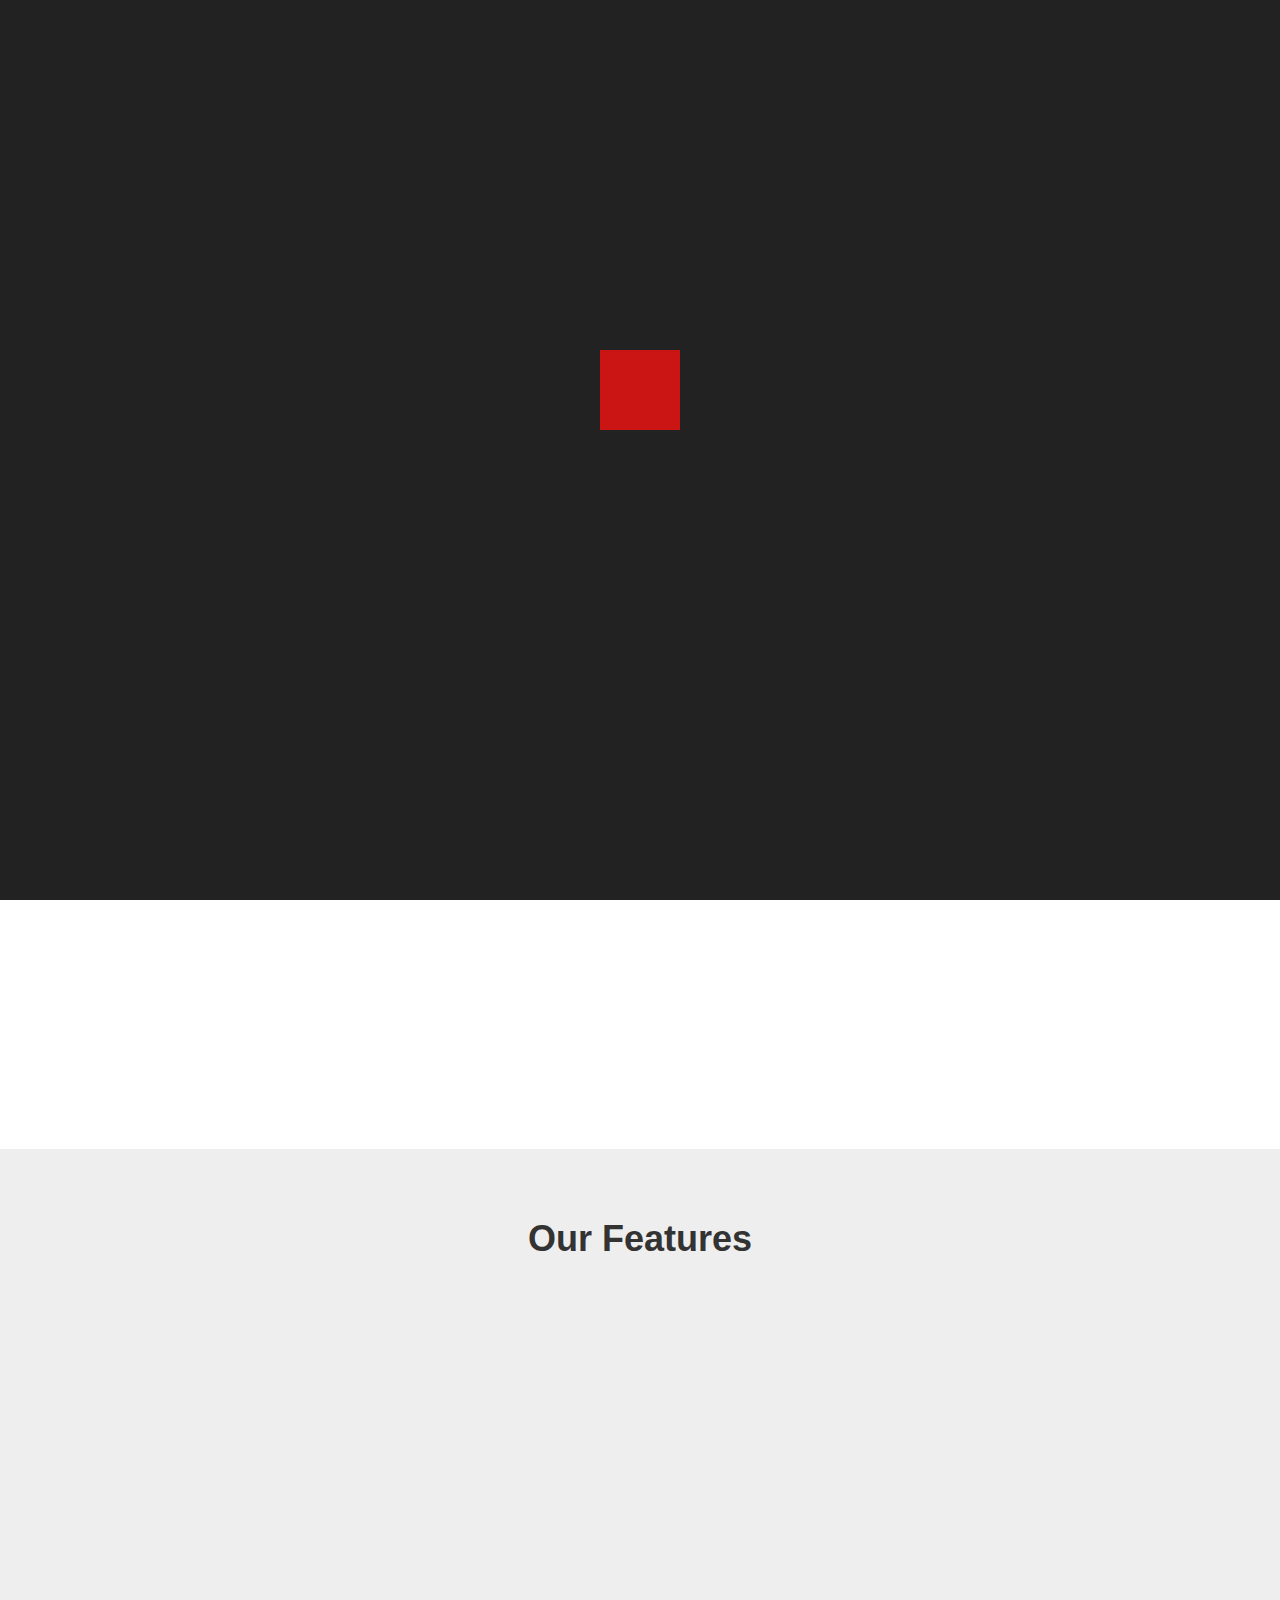
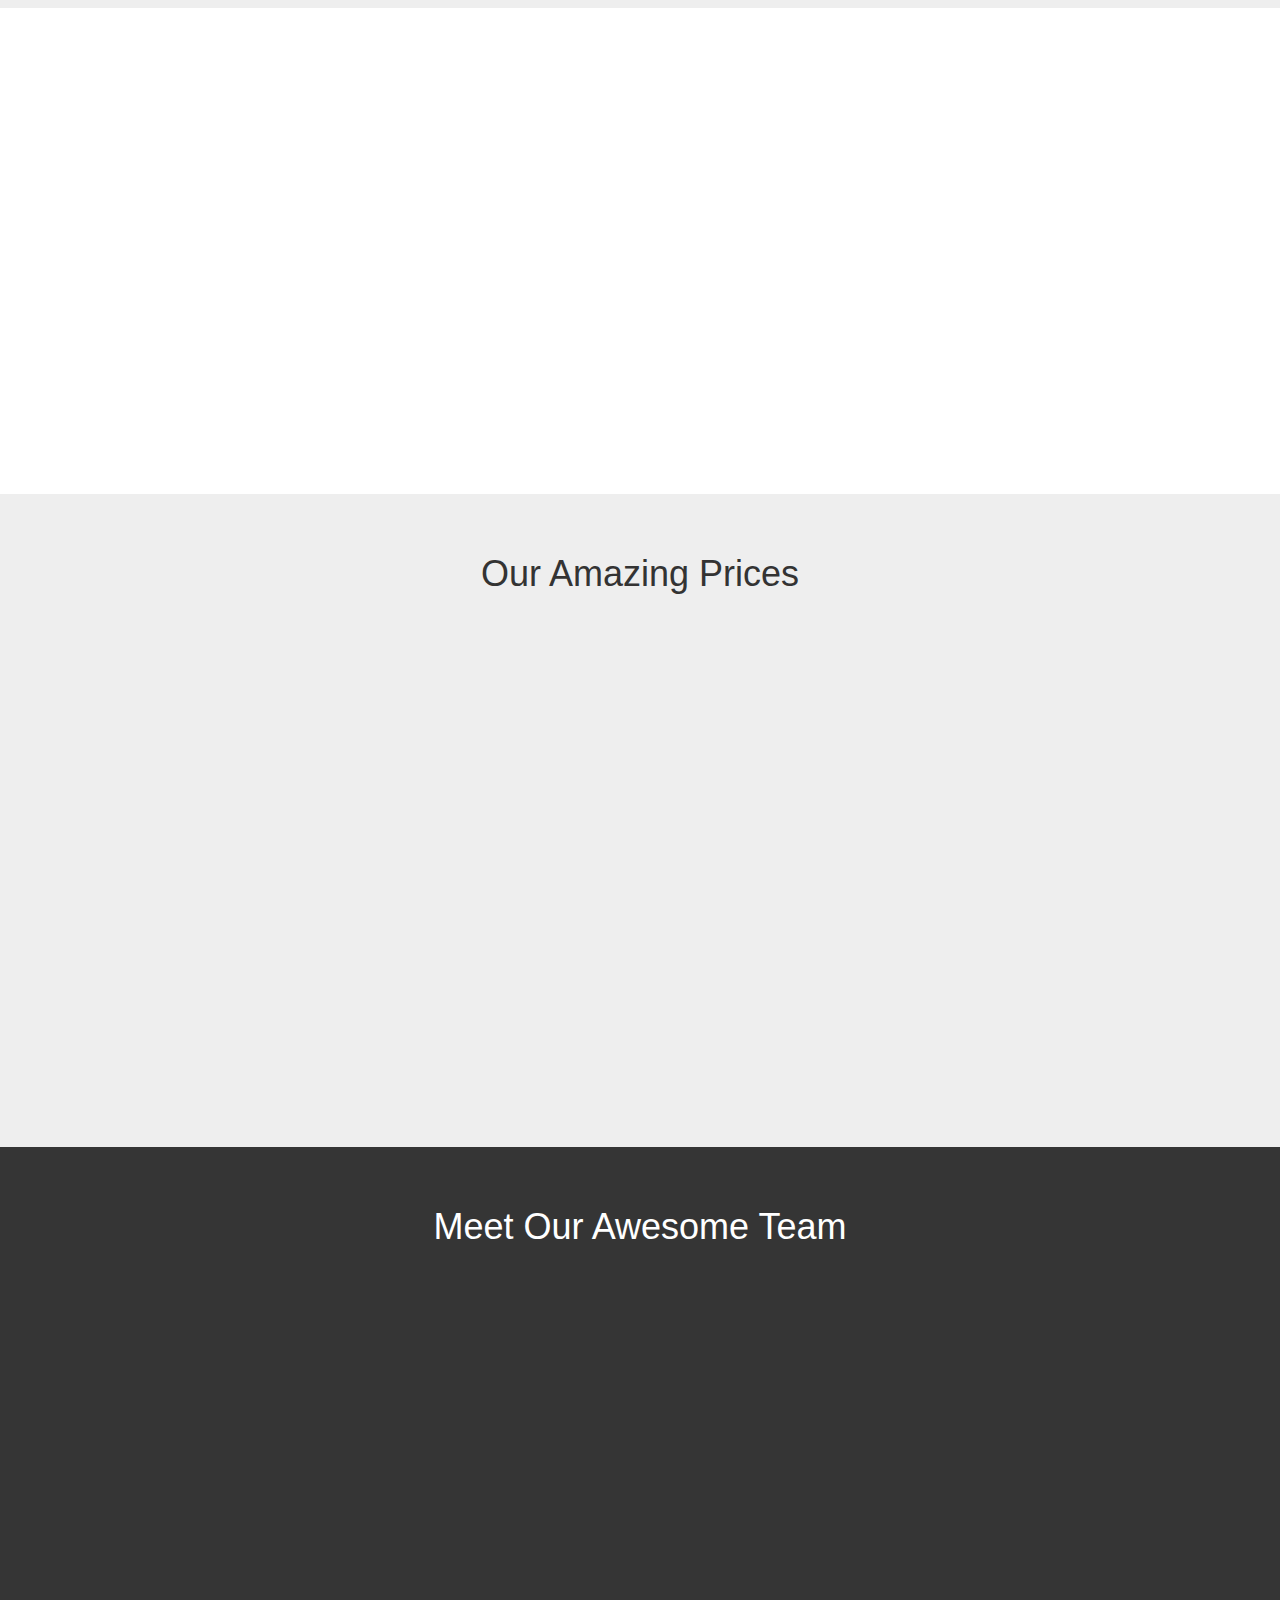
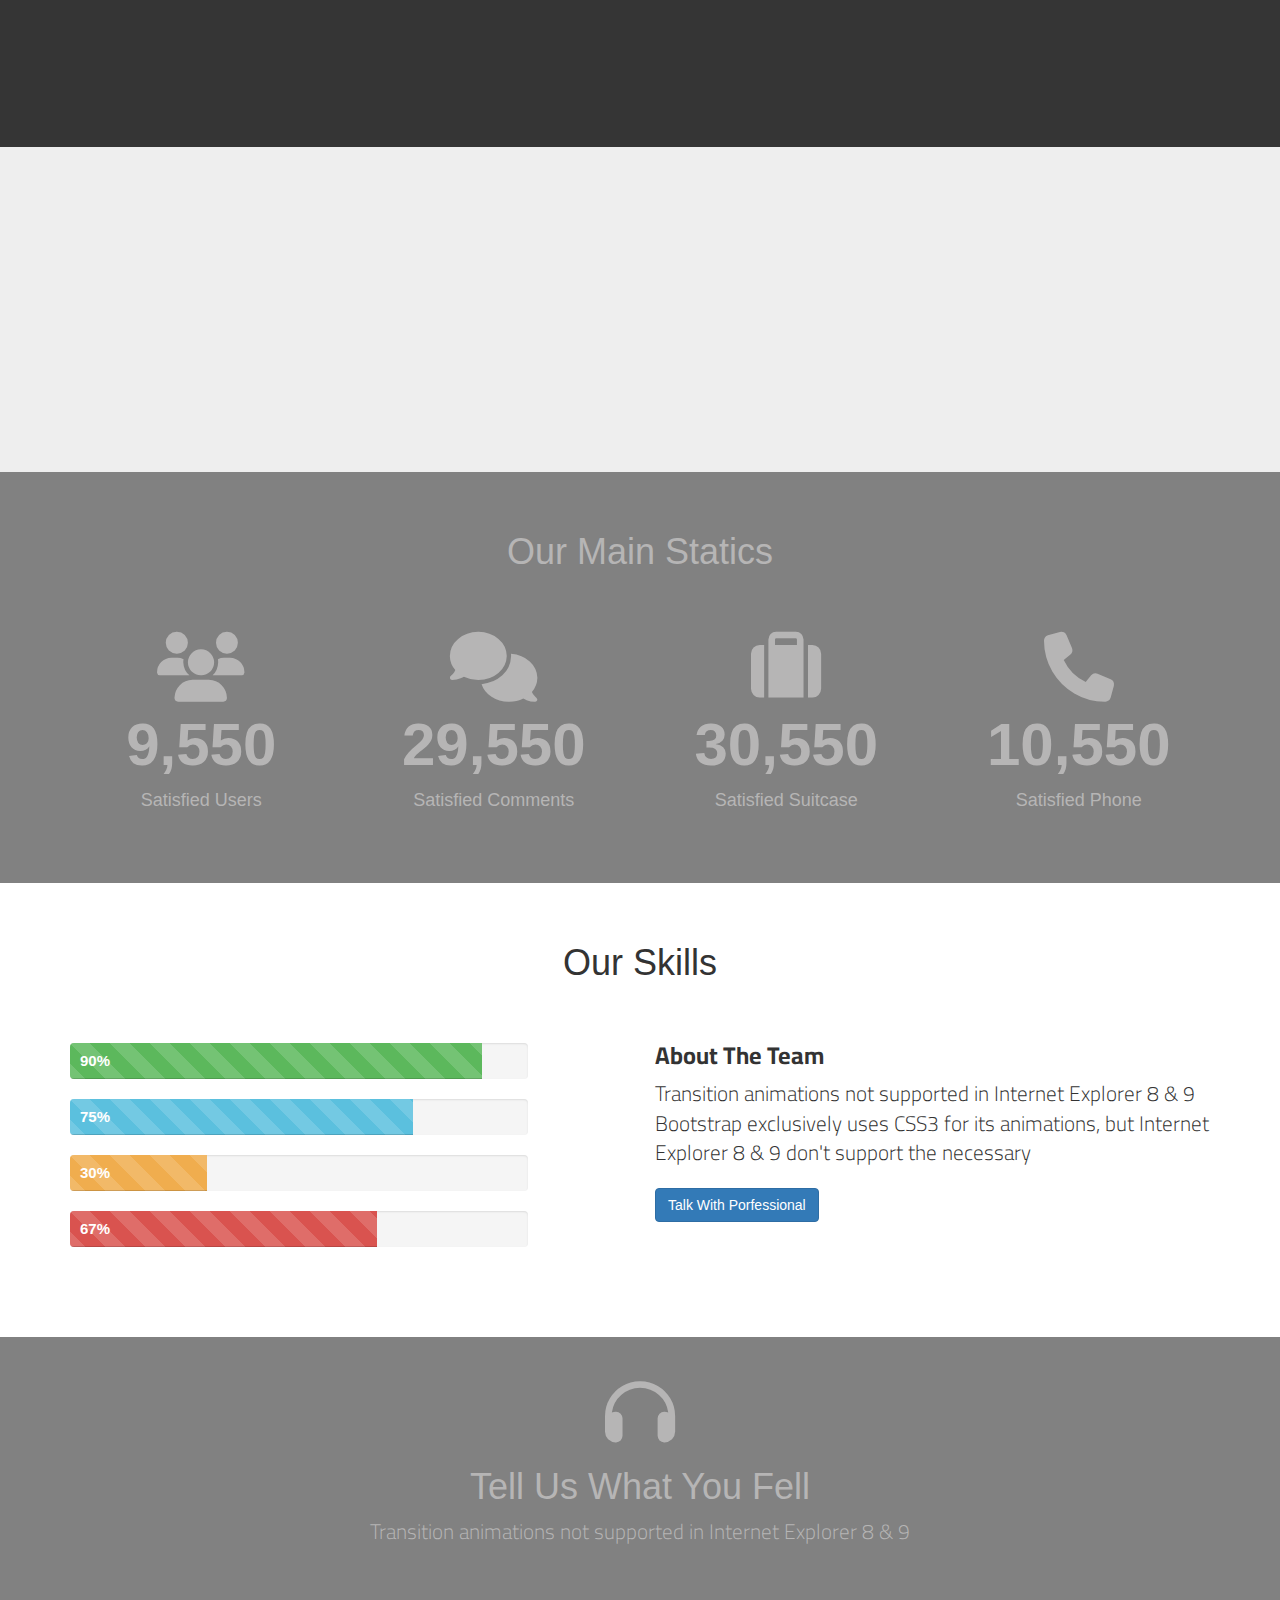
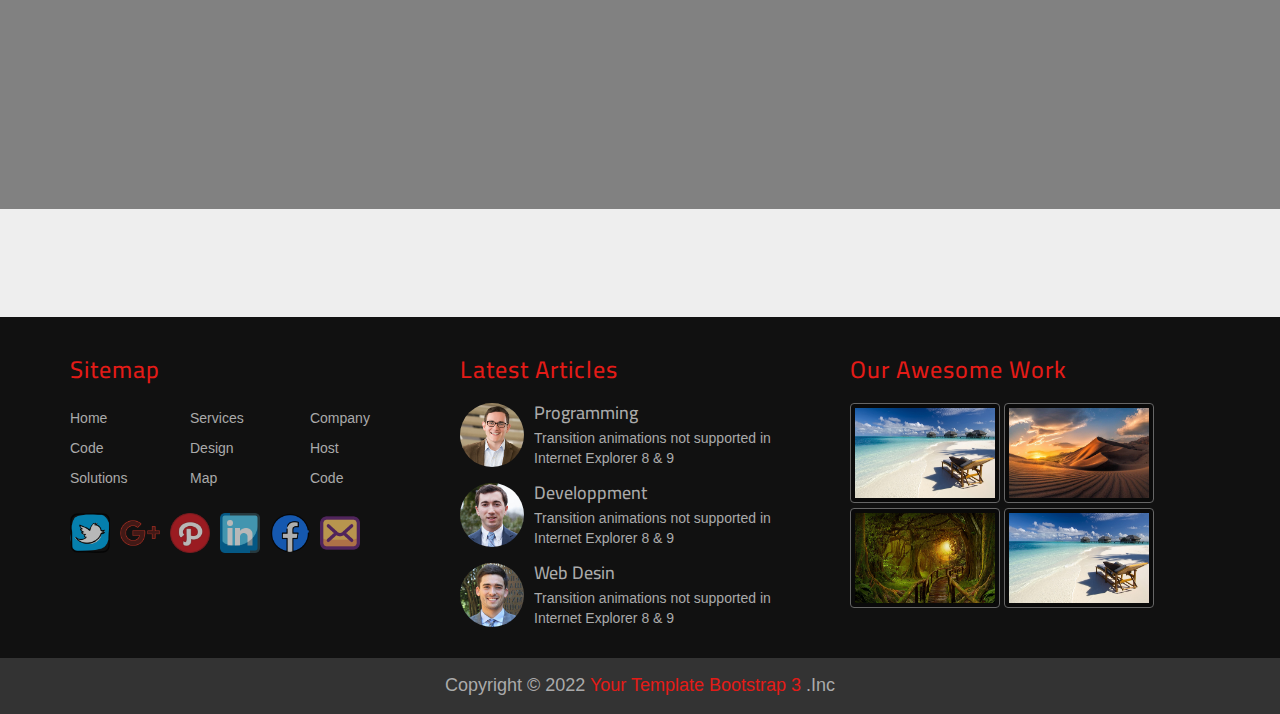
<file: index.html>
<!DOCTYPE html>
<html lang="en">
<head>
    <meta charset="UTF-8">
    <meta http-equiv="X-UA-Compatible" content="IE=edge">
    <meta name="viewport" content="width=device-width, initial-scale=1.0">
    <title>Template 1 bootstrap 3 home</title>
    <link rel="shortcut icon" href="images/favicon.png" type="image/x-icon">
    <link rel="stylesheet" href="https://fonts.googleapis.com/css2?family=Cairo:wght@400;700;800&display=swap">
    <link rel="stylesheet" href="css/all.min.css">
    <link rel="stylesheet" href="css/bootstrap.css">
    <!-- <link rel="stylesheet" href="css/bootstrap_rtl.css"> -->
    <link rel="stylesheet" href="css/style.css">
    <link rel="stylesheet" href="css/default_theme.css">
    <link rel="stylesheet" href="css/hover.css">
    <link rel="stylesheet" href="css/animate.min.css">
</head>
<body>

  <!-- Start Tool Box -->

  <div class="option-box">
    <div class="color-box">
      <h4>Color Option</h4>
      <ul class="list-unstyled">
        <li data-value="css/default_theme.css"></li>
        <li data-value="css/blue_theme.css"></li>
        <li data-value="css/yellow_theme.css"></li>
        <li data-value="css/purple_theme.css"></li>
      </ul>
    </div>
    <i class="fa-solid fa-gear fa-3x gear-check"></i>
  </div>

  <!-- End Tool Box -->

    <!-- Start Navbar -->

    <nav class="navbar navbar-inverse navbar-fixed-top">

        <div class="container">

          <div class="navbar-header">

                <button type="button" class="navbar-toggle collapsed" data-toggle="collapse" data-target="#ournavbar" aria-expanded="false">
                <span class="sr-only">Toggle navigation</span>
                <span class="icon-bar"></span>
                <span class="icon-bar"></span>
                <span class="icon-bar"></span>
                </button>
                
                <a class="navbar-brand hvr-pop" href="index.html">Sakly <span>Inc.</span></a>
            
          </div>
      
          <div class="collapse navbar-collapse" id="ournavbar">

                <ul class="nav navbar-nav navbar-right">
                    <li class="active"><a href="index.html">Home</a></li>
                    <li><a href="about.html">About</a></li>
                    <li><a href="faq.html">FAQ</a></li>
                    <li class="dropdown">
                        <a href="#" class="dropdown-toggle" data-toggle="dropdown" role="button" aria-haspopup="true" aria-expanded="false">Services <span class="caret"></span></a>
                        <ul class="dropdown-menu">
                            <li><a href="#">Programming</a></li>
                            <li><a href="#">Web Design</a></li>
                            <li><a href="#">Desktop</a></li>
                            <li role="separator" class="divider"></li>
                            <li><a href="#">Web Hosting</a></li>
                        </ul>
                    </li>
                    <li><a href="#">Map</a></li>
                    <li><a href="#">Contact</a></li>
                </ul>

          </div>

        </div>

    </nav>

      <!-- End Navbar -->

      <!-- Start Carousel -->

      <div id="myslide" class="carousel slide hidden-xs" data-ride="carousel">
        
        <ol class="carousel-indicators">
          <li data-target="#myslide" data-slide-to="0" class="active"></li>
          <li data-target="#myslide" data-slide-to="1"></li>
          <li data-target="#myslide" data-slide-to="2"></li>
        </ol>
      
        <div class="carousel-inner">
          <div class="item active">
            <div class="overlay"></div>
            <img src="images/20509901.jpg" alt="img1"> 
            <div class="carousel-caption">
              <h2>Programming</h2>
              <p class="lead">Transition animations not supported in Internet Explorer 8 & 9
                Bootstrap exclusively uses CSS3 for its animations, but Internet Explorer 8 & 9 don't support the necessary
                CSS properties. Thus, there are no slide transition animations when using these browsers. We have intentionally
                decided not to include jQuery-based fallbacks for the transitions</p>
            </div>
          </div>
          <div class="item">
            <div class="overlay"></div>
            <img src="images/703.jpg" alt="img2">
            <div class="carousel-caption">
                <h2>Web Design</h2>
              <p class="lead">Transition animations not supported in Internet Explorer 8 & 9
                Bootstrap exclusively uses CSS3 for its animations, but Internet Explorer 8 & 9 don't support the necessary
                CSS properties. Thus, there are no slide transition animations when using these browsers. We have intentionally
                decided not to include jQuery-based fallbacks for the transitions</p>
            </div>
          </div>
          <div class="item">
            <div class="overlay"></div>
            <img src="images/paysagenypalcheminsurpontenboisenforytnaturesoleil.jpg" alt="img3">
            <div class="carousel-caption">
                <h2>Developpment</h2>
              <p class="lead">Transition animations not supported in Internet Explorer 8 & 9
                Bootstrap exclusively uses CSS3 for its animations, but Internet Explorer 8 & 9 don't support the necessary
                CSS properties. Thus, there are no slide transition animations when using these browsers. We have intentionally
                decided not to include jQuery-based fallbacks for the transitions</p>
            </div>
          </div>
        </div>
      
        <a class="left carousel-control" href="#myslide" role="button" data-slide="prev">
          <span class="glyphicon glyphicon-chevron-left" aria-hidden="true"></span>
          <span class="sr-only">Previous</span>
        </a>

        <a class="right carousel-control" href="#myslide" role="button" data-slide="next">
          <span class="glyphicon glyphicon-chevron-right" aria-hidden="true"></span>
          <span class="sr-only">Next</span>
        </a>

      </div>

      <!-- End Carousel -->

      <!-- Start about -->

      <div class="about text-center wow animate__bounceIn" data-wow-duration="2s" data-wow-offset="500" id="about"> <!-- data-wow-duration="2s" data-wow-delay=".5s" data-wow-offset="500" data-wow-iteration="5" -->
        <div class="container">
            <h1>Meet Our New Template <span>Sakly Inc.</span></h1>
            <p class="lead">Hello Let Me Introduce Our New Template Sakly Inc. reated With All The love With <strong>Bootstrap</strong> 3.4.1</p>
        </div>
      </div>

      <!-- End about -->

      <!-- Start Features -->

      <div class="features text-center">
        <div class="container">
            <h2 class="h1">Our Features</h2>
            <div class="row">
                <div class="col-lg-3 col-md-6">
                    <div class="feat wow animate__bounceInLeft" data-wow-duration="2s" data-wow-offset="200">
                        <span class="glyphicon glyphicon glyphicon-ok" aria-hidden="true"></span>
                        <h3>Hatem Sakly</h3>
                        <p>Lorem Ipsum is simply dummy text of the printing and typesetting industry. Lorem Ipsum has been the industry's standard dummy text ever since the 1200s,</p>
                    </div>
                </div> 
                <div class="col-lg-3 col-md-6">
                    <div class="feat wow animate__bounceInDown" data-wow-duration="2s" data-wow-offset="200">
                        <span class="glyphicon glyphicon glyphicon-cloud" aria-hidden="true"></span>
                        <h3>Najib Sakly</h3>
                        <p>Lorem Ipsum is simply dummy text of the printing and typesetting industry. Lorem Ipsum has been the industry's standard dummy text ever since the 1200s,</p>
                    </div>
                </div>
                <div class="col-lg-3 col-md-6">
                    <div class="feat wow animate__bounceInUp" data-wow-duration="2s" data-wow-offset="200">
                        <span class="glyphicon glyphicon glyphicon-user" aria-hidden="true"></span>
                        <h3>Zied Sakly</h3>
                        <p>Lorem Ipsum is simply dummy text of the printing and typesetting industry. Lorem Ipsum has been the industry's standard dummy text ever since the 1200s,</p>
                    </div>
                </div>
                <div class="col-lg-3 col-md-6">
                    <div class="feat wow animate__bounceInRight" data-wow-duration="2s" data-wow-offset="200">
                        <span class="glyphicon glyphicon glyphicon-play-circle" aria-hidden="true"></span>
                        <h3>Khelifa Sakly</h3>
                        <p>Lorem Ipsum is simply dummy text of the printing and typesetting industry. Lorem Ipsum has been the industry's standard dummy text ever since the 1500s,</p>
                    </div>
                </div>
            </div>
        </div>
      </div>

      <!-- End Features -->

      <!-- Start testimonials -->

      <div class="testimonials text-center wow animate__flipInY" data-wow-duration="1s" data-wow-offset="400">
        <div class="container">

            <h2 class="h1">What Our Clients Say ?</h2>
        
            <div id="carousel_testimonials" class="carousel slide" data-ride="carousel">
        
                <div class="carousel-inner">
                  <div class="item active">
                    <p class="lead">Transition animations not supported in Internet Explorer 8 & 9
                        Bootstrap exclusively uses CSS3 for its animations, but Internet Explorer 8 & 9 don't support the necessary
                        CSS properties. Thus, there are no slide transition animations when using these browsers. We have intentionally
                        decided not to include jQuery-based fallbacks for the transitions</p>
                        <span>Hatem Sakly</span>
                  </div>
                  <div class="item">
                    <p class="lead">Transition animations not supported in Internet Explorer 8 & 9
                        Bootstrap exclusively uses CSS3 for its animations, but Internet Explorer 8 & 9 don't support the necessary
                        CSS properties. Thus, there are no slide transition animations when using these browsers. We have intentionally
                        decided not to include jQuery-based fallbacks for the transitions</p>
                        <span>Zied Sakly</span>
                  </div>
                  <div class="item">
                    <p class="lead">Transition animations not supported in Internet Explorer 8 & 9
                        Bootstrap exclusively uses CSS3 for its animations, but Internet Explorer 8 & 9 don't support the necessary
                        CSS properties. Thus, there are no slide transition animations when using these browsers. We have intentionally
                        decided not to include jQuery-based fallbacks for the transitions</p>
                        <span>Najib Sakly</span>
                  </div>
                  <div class="item">
                    <p class="lead">Transition animations not supported in Internet Explorer 8 & 9
                        Bootstrap exclusively uses CSS3 for its animations, but Internet Explorer 8 & 9 don't support the necessary
                        CSS properties. Thus, there are no slide transition animations when using these browsers. We have intentionally
                        decided not to include jQuery-based fallbacks for the transitions</p>
                        <span>Khelifa Sakly</span>
                  </div>
                </div>
        
                <ol class="carousel-indicators">
                    <li data-target="#carousel_testimonials" data-slide-to="0" class="active">
                      <img src="images/download.jpg" alt="">
                    </li>
                    <li data-target="#carousel_testimonials" data-slide-to="1">
                      <img src="images/asian-woman-face-vector-12605133.jpg" alt="">
                    </li>
                    <li data-target="#carousel_testimonials" data-slide-to="2">
                      <img src="images/attractive-black-woman-face-vector-12599613.jpg" alt="">
                    </li>
                    <li data-target="#carousel_testimonials" data-slide-to="3">
                      <img src="images/pretty-asian-woman-face-vector-21650219.jpg" alt="">
                    </li>
                  </ol>

              </div>
        </div>
        
      </div>

      <!-- End testimonials -->

      <!-- Start Price Table -->

      <div class="price-table text-center">
        <div class="container">
            <h2 class="h1">Our Amazing Prices</h2>
            <div class="row">

                <div class="col-lg-3 col-sm-6 col-xs-12">
                    <div class="price_box wow animate__fadeInUp" data-wow-duration="2s" data-wow-offset="400">
                        <h2 class="text-primary">Plan 1</h2>
                        <p class="center-block">$40</p>
                        <ul class="list-unstyled">
                            <li>Hatem Sakly</li>
                            <li>Zied Sakly</li>
                            <li>Najib Sakly</li>
                            <li>Khelifa Sakly</li>
                            <li>Wafa Boussaid</li>
                        </ul>
                        <a href="#" class="btn btn-primary">Order Now</a>
                    </div>
                </div>

                <div class="col-lg-3 col-sm-6 col-xs-12">
                    <div class="price_box wow animate__fadeInDown" data-wow-duration="2s" data-wow-offset="400">
                        <h2 class="text-success">Plan 2</h2>
                        <p class="center-block">$50</p>
                        <ul class="list-unstyled">
                            <li>Hatem Sakly</li>
                            <li>Zied Sakly</li>
                            <li>Najib Sakly</li>
                            <li>Khelifa Sakly</li>
                            <li>Wafa Boussaid</li>
                        </ul>
                        <a href="#" class="btn btn-success">Order Now</a>
                    </div>
                </div>

                <div class="col-lg-3 col-sm-6 col-xs-12">
                    <div class="price_box wow animate__fadeInUp" data-wow-duration="2s" data-wow-offset="400">
                        <h2 class="text-info">Plan 3</h2>
                        <p class="center-block">$60</p>
                        <ul class="list-unstyled">
                            <li>Hatem Sakly</li>
                            <li>Zied Sakly</li>
                            <li>Najib Sakly</li>
                            <li>Khelifa Sakly</li>
                            <li>Wafa Boussaid</li>
                        </ul>
                        <a href="#" class="btn btn-info">Order Now</a>
                    </div>
                </div>

                <div class="col-lg-3 col-sm-6 col-xs-12">
                    <div class="price_box wow animate__fadeInDown" data-wow-duration="2s" data-wow-offset="400">
                        <h2 class="text-danger">Plan 4</h2>
                        <p class="center-block">$70</p>
                        <ul class="list-unstyled">
                            <li>Hatem Sakly</li>
                            <li>Zied Sakly</li>
                            <li>Najib Sakly</li>
                            <li>Khelifa Sakly</li>
                            <li>Wafa Boussaid</li>
                        </ul>
                        <a href="#" class="btn btn-danger">Order Now</a>
                    </div>
                </div>

            </div>
        </div>
      </div>

      <!-- End Price Table -->

      <!-- Start Our Team -->

      <div class="our_team text-center">
        <div class="team">
            <div class="container">
                <h2 class="h1">Meet Our Awesome Team</h2>
                <div class="row">
                    <div class="col-lg-3 col-sm-6 col-xs-12">
                        <div class="person wow animate__pulse" data-wow-duration="1s" data-wow-offset="400">
                            <img src="images/images (1).jpg" alt="" class="img-circle">
                            <h3>Hatem Sakly</h3>
                            <p>Transition animations not supported in Internet Explorer 8 & 9</p>
                            <i class="fa-brands fa-google-plus-square fa-lg text-danger"></i>
                            <i class="fa-brands fa-facebook-square fa-lg text-primary"></i>
                            <i class="fa-brands fa-twitter-square fa-lg text-info"></i>
                            <i class="fa-brands fa-linkedin fa-lg text-success"></i>
                        </div>
                    </div>
                    <div class="col-lg-3 col-sm-6 col-xs-12">
                        <div class="person wow animate__pulse" data-wow-duration="1s" data-wow-offset="400">
                            <img src="images/images (2).jpg" alt="" class="img-circle">
                            <h3>Zied Sakly</h3>
                            <p>Transition animations not supported in Internet Explorer 8 & 9</p>
                            <i class="fa-brands fa-google-plus-square fa-lg text-danger"></i>
                            <i class="fa-brands fa-facebook-square fa-lg text-primary"></i>
                            <i class="fa-brands fa-twitter-square fa-lg text-info"></i>
                            <i class="fa-brands fa-linkedin fa-lg text-success"></i>
                        </div>
                    </div>
                    <div class="col-lg-3 col-sm-6 col-xs-12">
                        <div class="person wow animate__pulse" data-wow-duration="1s" data-wow-offset="400">
                            <img src="images/images (3).jpg" alt="" class="img-circle">
                            <h3>Najib Sakly</h3>
                            <p>Transition animations not supported in Internet Explorer 8 & 9</p>
                            <i class="fa-brands fa-google-plus-square fa-lg text-danger"></i>
                            <i class="fa-brands fa-facebook-square fa-lg text-primary"></i>
                            <i class="fa-brands fa-twitter-square fa-lg text-info"></i>
                            <i class="fa-brands fa-linkedin fa-lg text-success"></i>
                        </div>
                    </div>
                    <div class="col-lg-3 col-sm-6 col-xs-12">
                        <div class="person wow animate__pulse" data-wow-duration="1s" data-wow-offset="400">
                            <img src="images/images (4).jpg" alt="" class="img-circle">
                            <h3>Khelifa Sakly</h3>
                            <p>Transition animations not supported in Internet Explorer 8 & 9</p>
                            <i class="fa-brands fa-google-plus-square fa-lg text-danger"></i>
                            <i class="fa-brands fa-facebook-square fa-lg text-primary"></i>
                            <i class="fa-brands fa-twitter-square fa-lg text-info"></i>
                            <i class="fa-brands fa-linkedin fa-lg text-success"></i>
                        </div>
                    </div>
                </div>
            </div>
        </div>
      </div>

      <!-- End Our Team -->

      <!-- Start subscribe -->
      
      <div class="subscribe text-center">
        <div class="container wow animate__fadeInUp" data-wow-duration="2s" data-wow-offset="400">
          <h2 class="h1">Keep In Touch</h2>
          <p class="lead">Transition animations not supported in Internet Explorer 8 & 9</p>
          <form action="#" class="form-inline">
            <input type="text" class="form-control input-lg" placeholder="Write Your Email">
            <button class="btn btn-danger input-lg"><i class="fa-solid fa-pen-to-square"></i>Subscribe</button>
          </form>
        </div>
      </div>

      <!-- End subscribe -->

      <!-- Start Statics -->

      <div class="statics text-center">
        <div class="stat">
          <div class="container">
            <h2 class="h1">Our Main Statics</h2>
            <div class="row">
              <div class="col-md-3 col-sm-6">
                <div class="stats">
                  <i class="fa-solid fa-users fa-5x"></i>
                  <p>9,550</p>
                  <span>Satisfied Users</span>
                </div>
              </div>
              <div class="col-md-3 col-sm-6">
                <div class="stats">
                  <i class="fa-solid fa-comments fa-5x"></i>
                  <p>29,550</p>
                  <span>Satisfied Comments</span>
                </div>
              </div>
              <div class="col-md-3 col-sm-6">
                <div class="stats">
                  <i class="fa-solid fa-suitcase fa-5x"></i>
                  <p>30,550</p>
                  <span>Satisfied Suitcase</span>
                </div>
              </div>
              <div class="col-md-3 col-sm-6">
                <div class="stats">
                  <i class="fa-solid fa-phone fa-5x"></i>
                  <p>10,550</p>
                  <span>Satisfied Phone</span>
                </div>
              </div>
            </div>
          </div>
        </div>
      </div>

      <!-- End Statics -->

      <!-- Start Our Skills -->

      <div class="our_skills">
        <div class="container">
          <h2 class="h1 text-center">Our Skills</h2>
          <div class="row">
            <div class="col-md-5">
              <div class="progress">
                <div class="progress-bar progress-bar-success progress-bar-striped active" role="progressbar"
                aria-valuenow="40" aria-valuemin="0" aria-valuemax="100" style="width:90%">
                  90% 
                </div>
              </div>
              
              <div class="progress">
                <div class="progress-bar progress-bar-info progress-bar-striped active" role="progressbar"
                aria-valuenow="50" aria-valuemin="0" aria-valuemax="100" style="width:75%">
                  75% 
                </div>
              </div>
              
              <div class="progress">
                <div class="progress-bar progress-bar-warning progress-bar-striped active" role="progressbar"
                aria-valuenow="60" aria-valuemin="0" aria-valuemax="100" style="width:30%">
                  30% 
                </div>
              </div>
              
              <div class="progress">
                <div class="progress-bar progress-bar-danger progress-bar-striped active" role="progressbar"
                aria-valuenow="70" aria-valuemin="0" aria-valuemax="100" style="width:67%">
                  67%
                </div>
              </div>
            </div>
            <div class="col-md-6 col-md-offset-1">
              <div class="skills_info">
                <h3>About The Team</h3>
                <p class="lead">Transition animations not supported in Internet Explorer 8 & 9
                  Bootstrap exclusively uses CSS3 for its animations, but Internet Explorer 8 & 9 don't support the necessary</p>
                  <button class="btn btn-primary" type="button">Talk With Porfessional</button>
              </div>
            </div>
          </div>
        </div>
      </div>

      <!-- End Our Skills -->

      <!-- Start Contact -->

      <div class="contact text-center">
        <div class="fields">
          <div class="container">
              <div class="row">
                <i class="fa-solid fa-headphones fa-5x"></i>
                <h2 class="h1">Tell Us What You Fell</h2>
                <p class="lead">Transition animations not supported in Internet Explorer 8 & 9</p>

                <form action="#">
                  <div class="col-md-6 wow animate__bounceInLeft" data-wow-duration="2s" data-wow-offset="200">
                    <div class="form-group">
                      <input type="text" class="form-control input-lg" placeholder="Your Name">
                    </div>
                    <div class="form-group">
                      <input type="text" class="form-control input-lg" placeholder="Your email">
                    </div>
                    <div class="form-group">
                      <input type="text" class="form-control input-lg" placeholder=" Your tel">
                    </div>
                  </div>
                  <div class="col-md-6 wow animate__bounceInRight" data-wow-duration="2s" data-wow-offset="200">
                    <div class="form-group">
                      <textarea class="form-control input-lg" placeholder="Message"></textarea>
                    </div>
                    <button type="button" class="btn btn-danger btn-lg btn-block">Contact Us</button>
                  </div>
                </form>
              </div>
          </div>
        </div>
      </div>

      <!-- End Contact -->

      <!-- Start Our Clients -->

      <div class="our_clients">
        <div class="container">
          <div class="row">
            <ul class="list-unstyled">
              <li class="col-md-2 col-xs-4">
                <img src="images/BBC-logo.png" alt="" class="img-responsive center-block wow animate__bounceIn" data-wow-duration=".5s" data-wow-delay=".5s" data-wow-offset="200">
              </li>
              <li class="col-md-2 col-xs-4">
                <img src="images/CNN-Logo-1980-500x281.png" alt="" class="img-responsive center-block wow animate__bounceIn" data-wow-duration=".5s" data-wow-delay="1s" data-wow-offset="200">
              </li>
              <li class="col-md-2 col-xs-4">
                <img src="images/png-clipart-forbes-logo-marketing-business-company-magazine-company-text.png" alt="" class="img-responsive center-block wow animate__bounceIn" data-wow-duration=".5s" data-wow-delay="1.5s" data-wow-offset="200">
              </li>
              <li class="col-md-2 col-xs-4">
                <img src="images/CNN-Logo-1980-500x281.png" alt="" class="img-responsive center-block wow animate__bounceIn" data-wow-duration=".5s" data-wow-delay="2s" data-wow-offset="200">
              </li>
              <li class="col-md-2 col-xs-4">
                <img src="images/Wired_logo.svg.png" alt="" class="img-responsive center-block wow animate__bounceIn" data-wow-duration=".5s" data-wow-delay="2.5s" data-wow-offset="200">
              </li>
              <li class="col-md-2 col-xs-4">
                <img src="images/wsj-logo.jpg" alt="" class="img-responsive center-block wow animate__bounceIn" data-wow-duration=".5s" data-wow-delay="3s" data-wow-offset="200">
              </li>
            </ul>
          </div>
        </div>
      </div>

      <!-- End Our Clients -->

      <!-- Start Footer -->

      <div class="footer">
        <div class="container">
          <div class="row">
            <div class="col-lg-4 col-md-6">
              <h3>Sitemap</h3>
              <ul class="list-unstyled three-columns">
                <li>Home</li>
                <li>Services</li>
                <li>Company</li>
                <li>Code</li>
                <li>Design</li>
                <li>Host</li>
                <li>Solutions</li>
                <li>Map</li>
                <li>Code</li>
              </ul>
              <ul class="list-unstyled social-list">
                <li><img src="images/icon/1543317_social media_network_twitter_icon.png" alt=""></li>
                <li><img src="images/icon/2061706_google_googleplus_line_network_social_icon.png" alt=""></li>
                <li><img src="images/icon/2945055_logo_pinterest_icon.png" alt=""></li>
                <li><img src="images/icon/7857161_linkedin_linked in_social media_network_networking_icon.png" alt=""></li>
                <li><img src="images/icon/8198113_facebook_icon.png" alt=""></li>
                <li><img src="images/icon/9004849_envelope_mail_message_email_icon.png" alt=""></li>
              </ul>
            </div>
            <div class="col-lg-4 col-md-6">
              <h3>Latest Articles</h3>
              <div class="media">
                  <a href="#" class="pull-left">
                    <img class="media-object img-circle" src="images/images (1).jpg" alt="...">
                  </a>
                  <div class="media-body">
                    <h4 class="media-heading">Programming</h4>
                    Transition animations not supported in Internet Explorer 8 & 9
                  </div>
              </div>
              <div class="media">
                <a href="#" class="pull-left">
                  <img class="media-object img-circle" src="images/images (2).jpg" alt="...">
                </a>
                <div class="media-body">
                  <h4 class="media-heading">Developpment</h4>
                  Transition animations not supported in Internet Explorer 8 & 9
                </div>
            </div>
            <div class="media">
              <a href="#" class="pull-left">
                <img class="media-object img-circle" src="images/images (3).jpg" alt="...">
              </a>
              <div class="media-body">
                <h4 class="media-heading">Web Desin</h4>
                Transition animations not supported in Internet Explorer 8 & 9
              </div>
          </div>
            </div>
            <div class="col-lg-4">
              <h3>Our Awesome Work</h3>
              <img src="images/703.jpg" alt="" class="work img-thumbnail">
              <img src="images/20509901.jpg" alt="" class="work img-thumbnail">
              <img src="images/paysagenypalcheminsurpontenboisenforytnaturesoleil.jpg" alt="" class="work img-thumbnail">
              <img src="images/703.jpg" alt="" class="work img-thumbnail">
            </div>
          </div>
        </div>
        <div class="copyright text-center">
          Copyright &copy; 2022 <span>Your Template Bootstrap 3</span> .Inc
        </div>
      </div>

      <!-- End Footer -->

      <!-- Start loading -->

      <div class="laoding-overlay">
        <div class="spinner"></div>
      </div> 

      <!-- End Loading -->

      <!-- Start scrol to top -->

      <div id="scroll-top">
        <i class="fa-solid fa-chevron-up fa-3x"></i>
      </div>

      <!-- End scrol to top -->

    <script src="js/jquery-3.6.1.min.js"></script>
    <script src="js/bootstrap.min.js"></script>
    <script src="js/script.js"></script>
    <script src="js/jquery.nicescroll.min.js"></script>
    <script src="js/wow.min.js"></script>
    <script>new WOW().init();</script>
</body> 
</html>
</file>
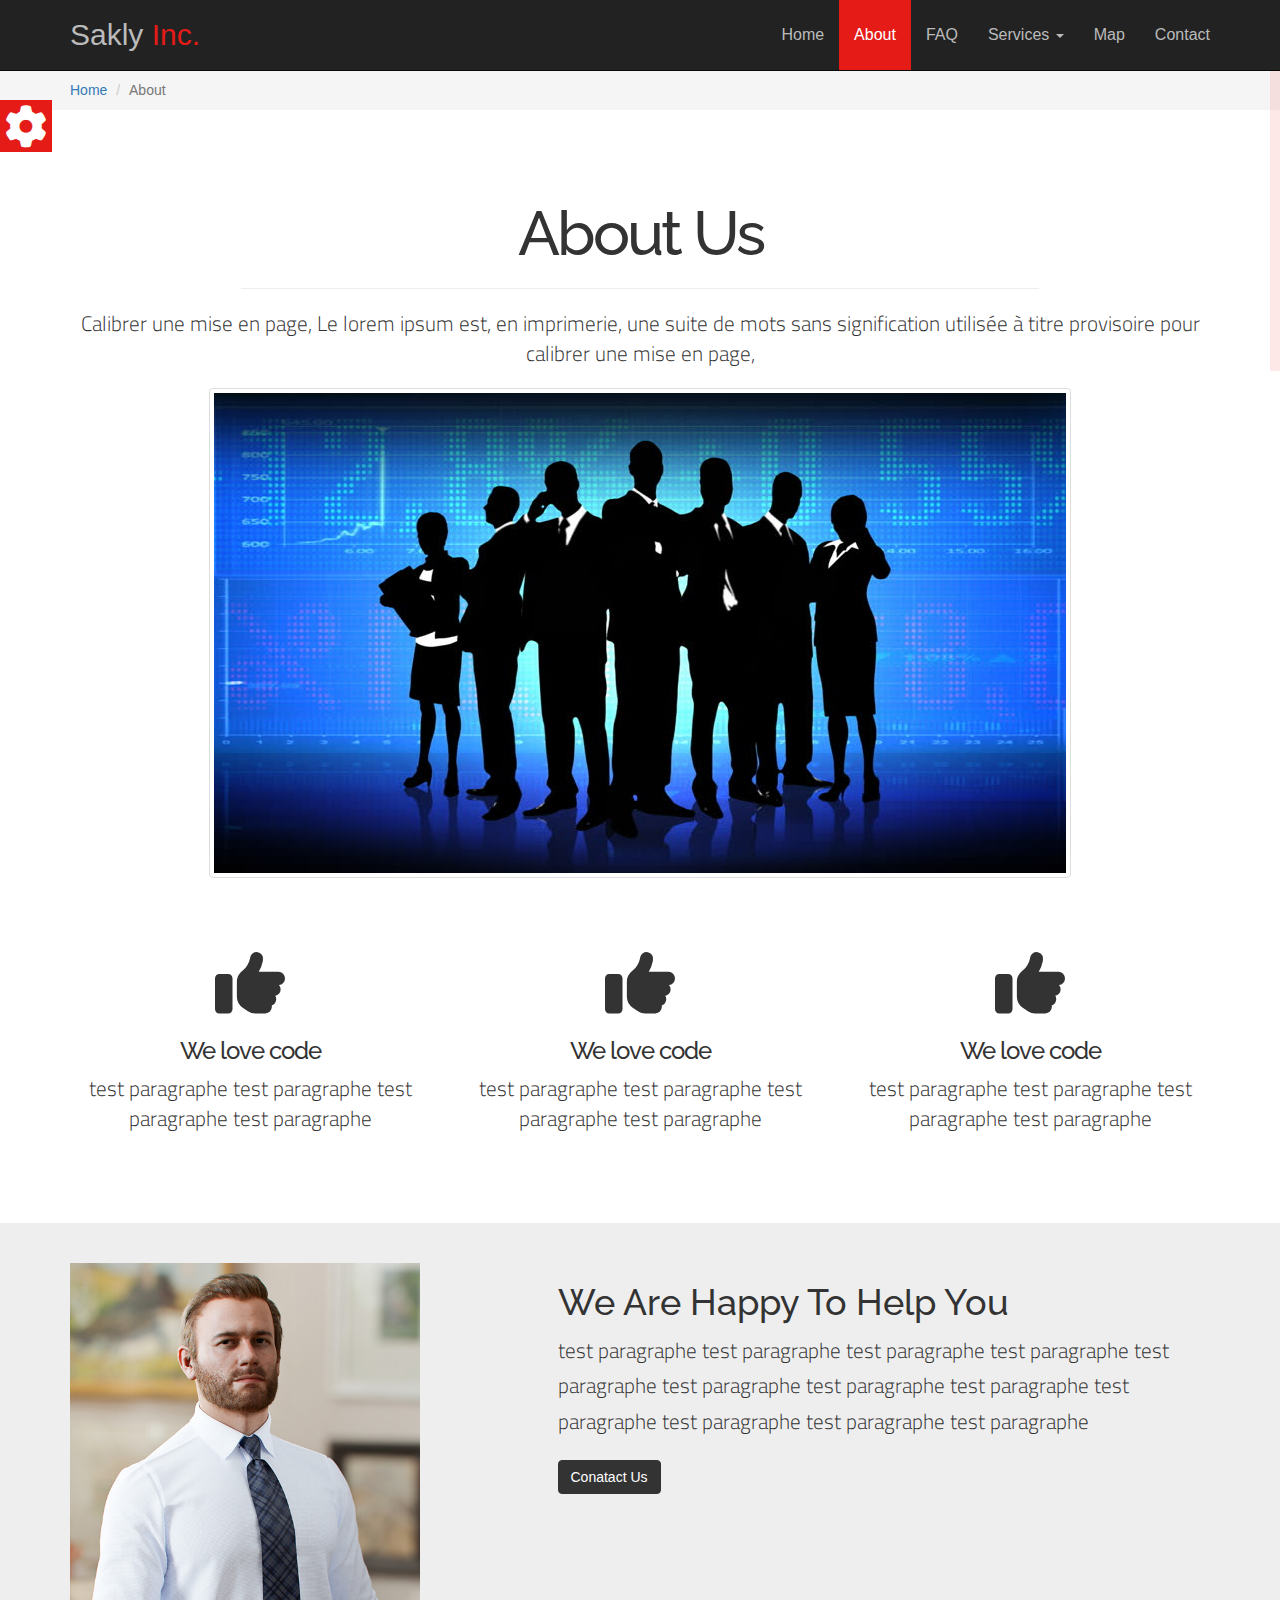
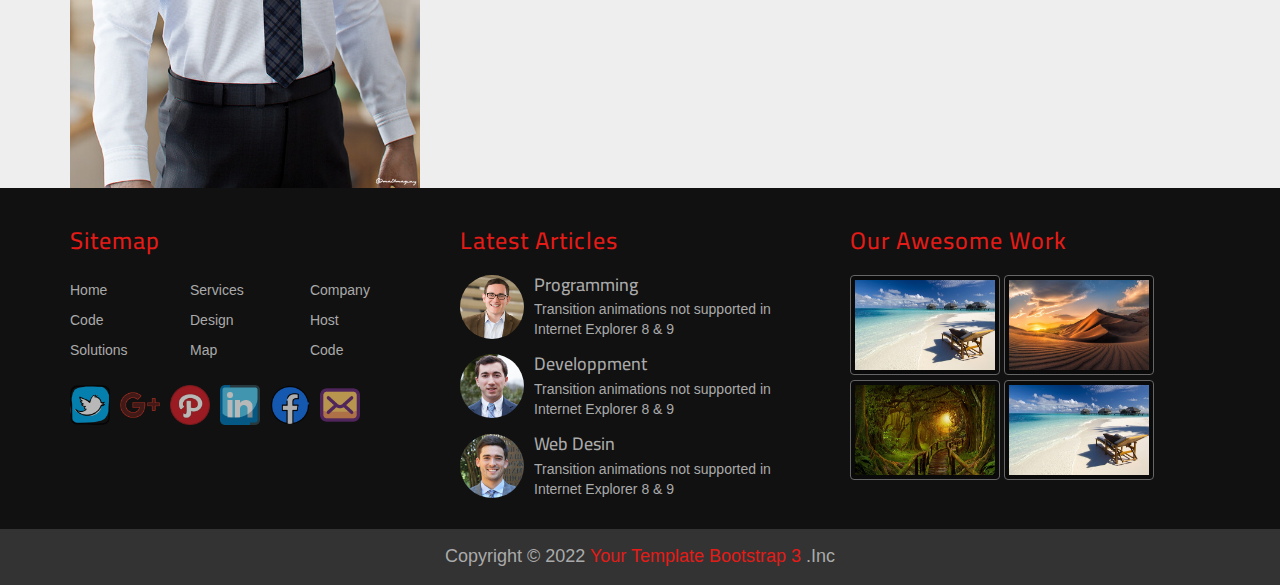
<file: about.html>
<!DOCTYPE html>
<html lang="en">
<head>
    <meta charset="UTF-8">
    <meta http-equiv="X-UA-Compatible" content="IE=edge">
    <meta name="viewport" content="width=device-width, initial-scale=1.0">
    <title>Template 1 bootstrap 3 about </title>
    <link rel="shortcut icon" href="images/favicon.png" type="image/x-icon">
    <link rel="stylesheet" href="https://fonts.googleapis.com/css2?family=Cairo:wght@400;700;800&display=swap">
    <link rel="stylesheet" href="https://fonts.googleapis.com/css2?family=Raleway:wght@900&display=swap">
    <link rel="stylesheet" href="css/all.min.css">
    <link rel="stylesheet" href="css/bootstrap.css">
    <!-- <link rel="stylesheet" href="css/bootstrap_rtl.css"> -->
    <link rel="stylesheet" href="css/style.css">
    <link rel="stylesheet" href="css/pages.css">
    <link rel="stylesheet" href="css/default_theme.css">
    <!-- <link rel="stylesheet" href="css/hover.css">
    <link rel="stylesheet" href="css/animate.min.css"> -->
</head>
<body>

  <!-- Start Tool Box -->

  <div class="option-box">
    <div class="color-box">
      <h4>Color Option</h4>
      <ul class="list-unstyled">
        <li data-value="css/default_theme.css"></li>
        <li data-value="css/blue_theme.css"></li>
        <li data-value="css/yellow_theme.css"></li>
        <li data-value="css/purple_theme.css"></li>
      </ul>
    </div>
    <i class="fa-solid fa-gear fa-3x gear-check"></i>
  </div>

  <!-- End Tool Box -->

    <!-- Start Navbar -->

    <nav class="navbar navbar-inverse navbar-fixed-top">

        <div class="container">

          <div class="navbar-header">

                <button type="button" class="navbar-toggle collapsed" data-toggle="collapse" data-target="#ournavbar" aria-expanded="false">
                <span class="sr-only">Toggle navigation</span>
                <span class="icon-bar"></span>
                <span class="icon-bar"></span>
                <span class="icon-bar"></span>
                </button>
                
                <a class="navbar-brand hvr-pop" href="index.html">Sakly <span>Inc.</span></a>
            
          </div>
      
          <div class="collapse navbar-collapse" id="ournavbar">

                <ul class="nav navbar-nav navbar-right">
                    <li><a href="index.html">Home</a></li>
                    <li class="active"><a href="about.html">About</a></li>
                    <li><a href="faq.html">FAQ</a></li>
                    <li class="dropdown">
                        <a href="#" class="dropdown-toggle" data-toggle="dropdown" role="button" aria-haspopup="true" aria-expanded="false">Services <span class="caret"></span></a>
                        <ul class="dropdown-menu">
                            <li><a href="#">Programming</a></li>
                            <li><a href="#">Web Design</a></li>
                            <li><a href="#">Desktop</a></li>
                            <li role="separator" class="divider"></li>
                            <li><a href="#">Web Hosting</a></li>
                        </ul>
                    </li>
                    <li><a href="#">Map</a></li>
                    <li><a href="#">Contact</a></li>
                </ul>

          </div>

        </div>

    </nav>

      <!-- End Navbar -->

      <!-- Strat beadcrumb -->

      <div class="breadcrumbs">
            <div class="container">
                <ol class="breadcrumb">
                    <li><a href="index.html">Home</a></li>
                    <li class="active">About</li>
                </ol>
            </div>
      </div>

      <!-- End breadcrumb -->

      <!-- Start intro -->

      <div class="intro text-center">
        <div class="container">
            <h1>About Us</h1>
            <hr>
            <p class="lead">Calibrer une mise en page, Le lorem ipsum est, en imprimerie, une suite de mots sans signification utilisée à titre provisoire pour calibrer une mise en page, </p>
            <img src="images/1.jpg" class="img-thumbnail" alt="">
        </div>
      </div>

      <!-- End intro -->

      <!-- Start features -->

      <div class="features_about text-center">
        <div class="container">
            <div class="row">
                <div class="col-sm-4">
                    <i class="fa-solid fa-thumbs-up fa-5x"></i>
                    <h3>We love code</h3>
                    <p class="lead">test paragraphe test paragraphe test paragraphe test paragraphe</p>
                </div>
                <div class="col-sm-4">
                    <i class="fa-solid fa-thumbs-up fa-5x"></i>
                    <h3>We love code</h3>
                    <p class="lead">test paragraphe test paragraphe test paragraphe test paragraphe</p>
                </div>
                <div class="col-sm-4">
                    <i class="fa-solid fa-thumbs-up fa-5x"></i>
                    <h3>We love code</h3>
                    <p class="lead">test paragraphe test paragraphe test paragraphe test paragraphe</p>
                </div>
            </div>
        </div>
      </div>

      <!-- End features -->

      <!-- Strat CEO -->

      <div class="ceo">
        <div class="container">
            <div class="row">
                <div class="col-sm-5">
                    <img src="images/mal3-imagery-businessmanblender.jpg" alt="" width="350px" class="img-responsive">
                </div>
                <div class="col-sm-7">
                    <h2 class="h1">We Are Happy To Help You</h2>
                    <p class="lead">test paragraphe test paragraphe test paragraphe test paragraphe test paragraphe test paragraphe test paragraphe test paragraphe test paragraphe test paragraphe test paragraphe test paragraphe</p>
                    <a href="#" class="btn btn-primary">Conatact Us</a>
                </div>
            </div>
        </div>
      </div>

      <!-- End CEO -->

      <!-- Start Footer -->

      <div class="footer">
        <div class="container">
          <div class="row">
            <div class="col-lg-4 col-md-6">
              <h3>Sitemap</h3>
              <ul class="list-unstyled three-columns">
                <li>Home</li>
                <li>Services</li>
                <li>Company</li>
                <li>Code</li>
                <li>Design</li>
                <li>Host</li>
                <li>Solutions</li>
                <li>Map</li>
                <li>Code</li>
              </ul>
              <ul class="list-unstyled social-list">
                <li><img src="images/icon/1543317_social media_network_twitter_icon.png" alt=""></li>
                <li><img src="images/icon/2061706_google_googleplus_line_network_social_icon.png" alt=""></li>
                <li><img src="images/icon/2945055_logo_pinterest_icon.png" alt=""></li>
                <li><img src="images/icon/7857161_linkedin_linked in_social media_network_networking_icon.png" alt=""></li>
                <li><img src="images/icon/8198113_facebook_icon.png" alt=""></li>
                <li><img src="images/icon/9004849_envelope_mail_message_email_icon.png" alt=""></li>
              </ul>
            </div>
            <div class="col-lg-4 col-md-6">
              <h3>Latest Articles</h3>
              <div class="media">
                  <a href="#" class="pull-left">
                    <img class="media-object img-circle" src="images/images (1).jpg" alt="...">
                  </a>
                  <div class="media-body">
                    <h4 class="media-heading">Programming</h4>
                    Transition animations not supported in Internet Explorer 8 & 9
                  </div>
              </div>
              <div class="media">
                <a href="#" class="pull-left">
                  <img class="media-object img-circle" src="images/images (2).jpg" alt="...">
                </a>
                <div class="media-body">
                  <h4 class="media-heading">Developpment</h4>
                  Transition animations not supported in Internet Explorer 8 & 9
                </div>
            </div>
            <div class="media">
              <a href="#" class="pull-left">
                <img class="media-object img-circle" src="images/images (3).jpg" alt="...">
              </a>
              <div class="media-body">
                <h4 class="media-heading">Web Desin</h4>
                Transition animations not supported in Internet Explorer 8 & 9
              </div>
          </div>
            </div>
            <div class="col-lg-4">
              <h3>Our Awesome Work</h3>
              <img src="images/703.jpg" alt="" class="work img-thumbnail">
              <img src="images/20509901.jpg" alt="" class="work img-thumbnail">
              <img src="images/paysagenypalcheminsurpontenboisenforytnaturesoleil.jpg" alt="" class="work img-thumbnail">
              <img src="images/703.jpg" alt="" class="work img-thumbnail">
            </div>
          </div>
        </div>
        <div class="copyright text-center">
          Copyright &copy; 2022 <span>Your Template Bootstrap 3</span> .Inc
        </div>
      </div>

      <!-- End Footer -->

      <!-- Start loading -->

      <!-- <div class="laoding-overlay">
        <div class="spinner"></div>
      </div> -->

      <!-- End Loading -->

      <!-- Start scrol to top -->

      <div id="scroll-top">
        <i class="fa-solid fa-chevron-up fa-3x"></i>
      </div>

      <!-- End scrol to top -->

    <script src="js/jquery-3.6.1.min.js"></script>
    <script src="js/bootstrap.min.js"></script>
    <script src="js/script.js"></script>
    <script src="js/jquery.nicescroll.min.js"></script>
    <!-- <script src="js/wow.min.js"></script>
    <script>new WOW().init();</script> -->
</body> 
</html>
</file>
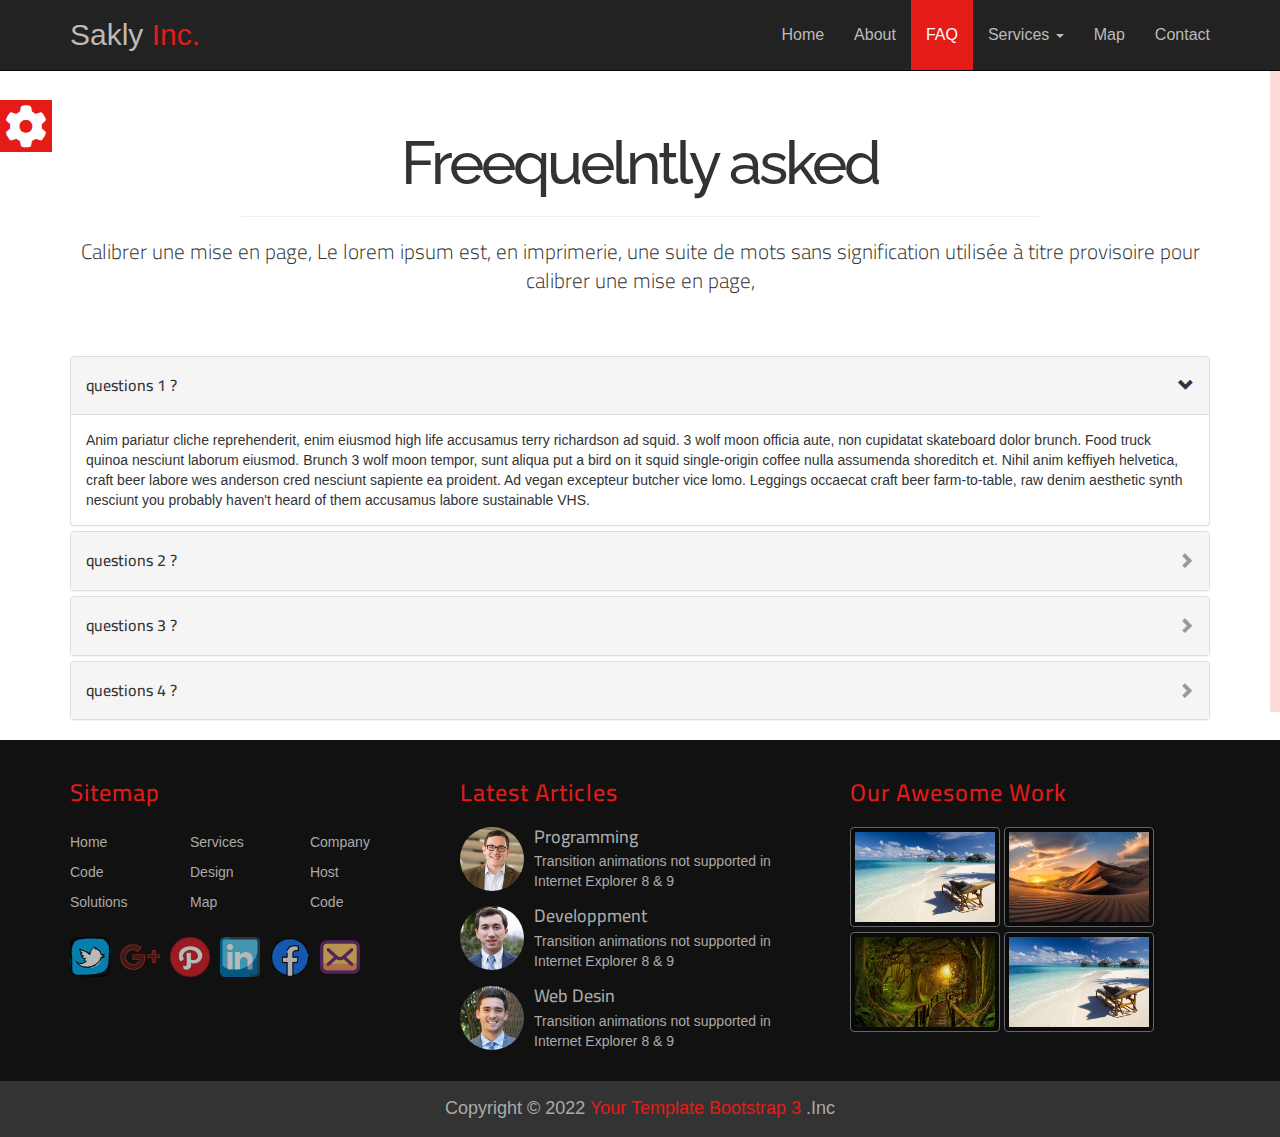
<file: faq.html>
<!DOCTYPE html>
<html lang="en">
<head>
    <meta charset="UTF-8">
    <meta http-equiv="X-UA-Compatible" content="IE=edge">
    <meta name="viewport" content="width=device-width, initial-scale=1.0">
    <title>Template 1 bootstrap 3 FAQ </title>
    <link rel="shortcut icon" href="images/favicon.png" type="image/x-icon">
    <link rel="stylesheet" href="https://fonts.googleapis.com/css2?family=Cairo:wght@400;700;800&display=swap">
    <link rel="stylesheet" href="https://fonts.googleapis.com/css2?family=Raleway:wght@900&display=swap">
    <link rel="stylesheet" href="css/all.min.css">
    <link rel="stylesheet" href="css/bootstrap.css">
    <!-- <link rel="stylesheet" href="css/bootstrap_rtl.css"> -->
    <link rel="stylesheet" href="css/style.css">
    <link rel="stylesheet" href="css/pages.css">
    <link rel="stylesheet" href="css/default_theme.css">
    <!-- <link rel="stylesheet" href="css/hover.css">
    <link rel="stylesheet" href="css/animate.min.css"> -->
</head>
<body>

  <!-- Start Tool Box -->

  <div class="option-box">
    <div class="color-box">
      <h4>Color Option</h4>
      <ul class="list-unstyled">
        <li data-value="css/default_theme.css"></li>
        <li data-value="css/blue_theme.css"></li>
        <li data-value="css/yellow_theme.css"></li>
        <li data-value="css/purple_theme.css"></li>
      </ul>
    </div>
    <i class="fa-solid fa-gear fa-3x gear-check"></i>
  </div>

  <!-- End Tool Box -->

    <!-- Start Navbar -->

    <nav class="navbar navbar-inverse navbar-fixed-top">

        <div class="container">

          <div class="navbar-header">

                <button type="button" class="navbar-toggle collapsed" data-toggle="collapse" data-target="#ournavbar" aria-expanded="false">
                <span class="sr-only">Toggle navigation</span>
                <span class="icon-bar"></span>
                <span class="icon-bar"></span>
                <span class="icon-bar"></span>
                </button>
                
                <a class="navbar-brand hvr-pop" href="index.html">Sakly <span>Inc.</span></a>
            
          </div>
      
          <div class="collapse navbar-collapse" id="ournavbar">

                <ul class="nav navbar-nav navbar-right">
                    <li><a href="index.html">Home</a></li>
                    <li><a href="about.html">About</a></li>
                    <li class="active"><a href="faq.html">FAQ</a></li>
                    <li class="dropdown">
                        <a href="#" class="dropdown-toggle" data-toggle="dropdown" role="button" aria-haspopup="true" aria-expanded="false">Services <span class="caret"></span></a>
                        <ul class="dropdown-menu">
                            <li><a href="#">Programming</a></li>
                            <li><a href="#">Web Design</a></li>
                            <li><a href="#">Desktop</a></li>
                            <li role="separator" class="divider"></li>
                            <li><a href="#">Web Hosting</a></li>
                        </ul>
                    </li>
                    <li><a href="#">Map</a></li>
                    <li><a href="#">Contact</a></li>
                </ul>

          </div>

        </div>

    </nav>

      <!-- End Navbar -->

      <!-- Start intro -->

      <div class="faq-intro text-center">
        <div class="container">
            <h1>Freequelntly asked</h1>
            <hr>
            <p class="lead">Calibrer une mise en page, Le lorem ipsum est, en imprimerie, une suite de mots sans signification utilisée à titre provisoire pour calibrer une mise en page,</p>
        </div>
      </div>

      <!-- End intro -->

      <!-- Strat acordion -->

      <div class="faq-question">
        <div class="container">

            <div class="panel-group" id="accordion" role="tablist" aria-multiselectable="true">
                <div class="panel panel-default">
                  <div class="panel-heading" role="tab" id="headingOne">
                    <h4 class="panel-title">
                      <a role="button" data-toggle="collapse" data-parent="#accordion" href="#collapseOne" aria-expanded="true" aria-controls="collapseOne">
                        questions 1 ?
                      </a>
                    </h4>
                  </div>
                  <div id="collapseOne" class="panel-collapse collapse in" role="tabpanel" aria-labelledby="headingOne"> <!-- in ouvert -->
                    <div class="panel-body">
                      Anim pariatur cliche reprehenderit, enim eiusmod high life accusamus terry richardson ad squid. 3 wolf moon officia aute, non cupidatat skateboard dolor brunch. Food truck quinoa nesciunt laborum eiusmod. Brunch 3 wolf moon tempor, sunt aliqua put a bird on it squid single-origin coffee nulla assumenda shoreditch et. Nihil anim keffiyeh helvetica, craft beer labore wes anderson cred nesciunt sapiente ea proident. Ad vegan excepteur butcher vice lomo. Leggings occaecat craft beer farm-to-table, raw denim aesthetic synth nesciunt you probably haven't heard of them accusamus labore sustainable VHS.
                    </div>
                  </div>
                </div>
                <div class="panel panel-default">
                  <div class="panel-heading" role="tab" id="headingTwo">
                    <h4 class="panel-title">
                      <a class="collapsed" role="button" data-toggle="collapse" data-parent="#accordion" href="#collapseTwo" aria-expanded="false" aria-controls="collapseTwo">
                        questions 2 ?
                      </a>
                    </h4>
                  </div>
                  <div id="collapseTwo" class="panel-collapse collapse" role="tabpanel" aria-labelledby="headingTwo">
                    <div class="panel-body">
                      Anim pariatur cliche reprehenderit, enim eiusmod high life accusamus terry richardson ad squid. 3 wolf moon officia aute, non cupidatat skateboard dolor brunch. Food truck quinoa nesciunt laborum eiusmod. Brunch 3 wolf moon tempor, sunt aliqua put a bird on it squid single-origin coffee nulla assumenda shoreditch et. Nihil anim keffiyeh helvetica, craft beer labore wes anderson cred nesciunt sapiente ea proident. Ad vegan excepteur butcher vice lomo. Leggings occaecat craft beer farm-to-table, raw denim aesthetic synth nesciunt you probably haven't heard of them accusamus labore sustainable VHS.
                    </div>
                  </div>
                </div>
                <div class="panel panel-default">
                  <div class="panel-heading" role="tab" id="headingThree">
                    <h4 class="panel-title">
                      <a class="collapsed" role="button" data-toggle="collapse" data-parent="#accordion" href="#collapseThree" aria-expanded="false" aria-controls="collapseThree">
                        questions 3 ?
                      </a>
                    </h4>
                  </div>
                  <div id="collapseThree" class="panel-collapse collapse" role="tabpanel" aria-labelledby="headingThree">
                    <div class="panel-body">
                      Anim pariatur cliche reprehenderit, enim eiusmod high life accusamus terry richardson ad squid. 3 wolf moon officia aute, non cupidatat skateboard dolor brunch. Food truck quinoa nesciunt laborum eiusmod. Brunch 3 wolf moon tempor, sunt aliqua put a bird on it squid single-origin coffee nulla assumenda shoreditch et. Nihil anim keffiyeh helvetica, craft beer labore wes anderson cred nesciunt sapiente ea proident. Ad vegan excepteur butcher vice lomo. Leggings occaecat craft beer farm-to-table, raw denim aesthetic synth nesciunt you probably haven't heard of them accusamus labore sustainable VHS.
                    </div>
                  </div>
                </div>
                <div class="panel panel-default">
                    <div class="panel-heading" role="tab" id="headingfour">
                      <h4 class="panel-title">
                        <a class="collapsed" role="button" data-toggle="collapse" data-parent="#accordion" href="#collapsefour" aria-expanded="false" aria-controls="collapsefour">
                            questions 4 ?
                        </a>
                      </h4>
                    </div>
                    <div id="collapsefour" class="panel-collapse collapse" role="tabpanel" aria-labelledby="headingfour">
                      <div class="panel-body">
                        Anim pariatur cliche reprehenderit, enim eiusmod high life accusamus terry richardson ad squid. 3 wolf moon officia aute, non cupidatat skateboard dolor brunch. Food truck quinoa nesciunt laborum eiusmod. Brunch 3 wolf moon tempor, sunt aliqua put a bird on it squid single-origin coffee nulla assumenda shoreditch et. Nihil anim keffiyeh helvetica, craft beer labore wes anderson cred nesciunt sapiente ea proident. Ad vegan excepteur butcher vice lomo. Leggings occaecat craft beer farm-to-table, raw denim aesthetic synth nesciunt you probably haven't heard of them accusamus labore sustainable VHS.
                      </div>
                    </div>
                  </div>
              </div>

        </div>
      </div>

      <!-- End accordion -->

      <!-- Start Footer -->

      <div class="footer">
        <div class="container">
          <div class="row">
            <div class="col-lg-4 col-md-6">
              <h3>Sitemap</h3>
              <ul class="list-unstyled three-columns">
                <li>Home</li>
                <li>Services</li>
                <li>Company</li>
                <li>Code</li>
                <li>Design</li>
                <li>Host</li>
                <li>Solutions</li>
                <li>Map</li>
                <li>Code</li>
              </ul>
              <ul class="list-unstyled social-list">
                <li><img src="images/icon/1543317_social media_network_twitter_icon.png" alt=""></li>
                <li><img src="images/icon/2061706_google_googleplus_line_network_social_icon.png" alt=""></li>
                <li><img src="images/icon/2945055_logo_pinterest_icon.png" alt=""></li>
                <li><img src="images/icon/7857161_linkedin_linked in_social media_network_networking_icon.png" alt=""></li>
                <li><img src="images/icon/8198113_facebook_icon.png" alt=""></li>
                <li><img src="images/icon/9004849_envelope_mail_message_email_icon.png" alt=""></li>
              </ul>
            </div>
            <div class="col-lg-4 col-md-6">
              <h3>Latest Articles</h3>
              <div class="media">
                  <a href="#" class="pull-left">
                    <img class="media-object img-circle" src="images/images (1).jpg" alt="...">
                  </a>
                  <div class="media-body">
                    <h4 class="media-heading">Programming</h4>
                    Transition animations not supported in Internet Explorer 8 & 9
                  </div>
              </div>
              <div class="media">
                <a href="#" class="pull-left">
                  <img class="media-object img-circle" src="images/images (2).jpg" alt="...">
                </a>
                <div class="media-body">
                  <h4 class="media-heading">Developpment</h4>
                  Transition animations not supported in Internet Explorer 8 & 9
                </div>
            </div>
            <div class="media">
              <a href="#" class="pull-left">
                <img class="media-object img-circle" src="images/images (3).jpg" alt="...">
              </a>
              <div class="media-body">
                <h4 class="media-heading">Web Desin</h4>
                Transition animations not supported in Internet Explorer 8 & 9
              </div>
          </div>
            </div>
            <div class="col-lg-4">
              <h3>Our Awesome Work</h3>
              <img src="images/703.jpg" alt="" class="work img-thumbnail">
              <img src="images/20509901.jpg" alt="" class="work img-thumbnail">
              <img src="images/paysagenypalcheminsurpontenboisenforytnaturesoleil.jpg" alt="" class="work img-thumbnail">
              <img src="images/703.jpg" alt="" class="work img-thumbnail">
            </div>
          </div>
        </div>
        <div class="copyright text-center">
          Copyright &copy; 2022 <span>Your Template Bootstrap 3</span> .Inc
        </div>
      </div>

      <!-- End Footer -->

      <!-- Start loading -->

      <!-- <div class="laoding-overlay">
        <div class="spinner"></div>
      </div> -->

      <!-- End Loading -->

      <!-- Start scrol to top -->

      <div id="scroll-top">
        <i class="fa-solid fa-chevron-up fa-3x"></i>
      </div>

      <!-- End scrol to top -->

    <script src="js/jquery-3.6.1.min.js"></script>
    <script src="js/bootstrap.min.js"></script>
    <script src="js/script.js"></script>
    <script src="js/jquery.nicescroll.min.js"></script>
    <!-- <script src="js/wow.min.js"></script>
    <script>new WOW().init();</script> -->
</body> 
</html>
</file>
<file: css/style.css>
body {
    padding-top: 70px;
    overflow: hidden; /* loading */
}

h1, h2, h3, h4, h5, .lead{
    font-family: 'Cairo', sans-serif;
}

/********************************************************** code bootstrap ************************************************/

/* Start tool-box */

.option-box {
    position: fixed;
    top: 100px;
    left: 0;
    z-index: 1000;
}

.option-box .color-box {
    float: left;
    background-color: #333;
    color: #FFF;
    padding: 10px;
    width: 200px;
    /* border: 4px solid #E41B17; */
    display: none;
}

.option-box .color-box ul li {
    width: 20px;
    height: 20px;
    /* background-color: #F00; */
    display: inline-block;
    margin-right: 3px;
    cursor: pointer;
}

.option-box .gear-check {
    padding: 5px;
    /* background-color: #E41B17; */
    color: #FFF;
    cursor: pointer;
}

/* End tool-box */

/* Start navbar */

.navbar {
    min-height: 70px;
}

/* .navbar-inverse .navbar-nav > .active > a,
.navbar-inverse .navbar-nav > .active > a:hover,
.navbar-inverse .navbar-nav > .active > a:focus {
    background-color: #E41B17; 
} */

.navbar-inverse .navbar-nav > li > a {
    color: #BBB;
    padding-top: 25px;
    padding-bottom: 25px;
    font-size: 16px;
}

.navbar-inverse .navbar-brand {
    color: #BBB;
    font-size: 30px;
    line-height: 40px;
}

/* .navbar-inverse .navbar-brand span {
    color: #E41B17; 
} */

.navbar-right .dropdown-menu {
    left: 0;
    right: auto;
}

.dropdown-menu {
    background-color: #222222;
    /* border-top: 3px solid #E41B17; */
    min-width: 200px;
    padding: 0;
}

.dropdown-menu > li > a {
    color: #FFF;
    padding: 14px 20px;
    -webkit-transition: padding 0.5s ease;
    -moz-transition: padding 0.5s ease;
    -o-transition: padding 0.5s ease;
    transition: padding 0.5s ease;
}

.dropdown-menu > li > a:hover,
.dropdown-menu > li > a:focus {
    /* background-color: #E41B17; */
    color: #FFF;
    padding-left: 30px;
}

.dropdown-menu .divider {
    background-color: #871818;
    margin: 0;
}

.navbar-toggle {
    margin-top: 18px;
}

/* End navbar */

/* Start carousel */

.carousel-caption {
    bottom: 160px;
    background: rgba(3, 3, 3, 0.4);
    padding-right: 20px;
    padding-left: 20px;
}

.carousel-indicators .active {
    width: 17px;
    height: 17px;
    /* background-color: #E41B17; */
}

.carousel-indicators li {
    width: 15px;
    height: 15px;
    border: 1px solid #EEE;
}

.carousel-indicators {
    bottom: 0;
}

.overlay {
    position: absolute;
    width: 100%;
    height: 100%;
    z-index: 2;
    background-color: #080d15;
    opacity: .4;
}

.carousel-inner > .item > img {
    height: calc(100vh - 71px);
    /* width: 100%; */ /* full screen */
}

/* End carousel */

/* Start About */

.about {
    padding-top: 60px;
    padding-bottom: 60px;
}

.about h1 {
    font-weight: bold;
}

/* .about h1 span {
    color: #E41B17; 
} */

.about .lead {
    font-size: 25px;
    color: #888;
    margin-top: 15px;
}

/* End About */

/* Start Features */

.features {
    background: #EEE;
    padding-top: 50px;
    padding-bottom: 50px;
}

.features .h1 {
    margin-bottom: 50px;
    font-weight: bold;
}

.features .feat {
    margin-bottom: 30px;
}

.features .feat h3 {
    font-weight: bold;
    color: black;
}

.features .feat p {
    line-height: 32px;
}

.features .feat span.glyphicon {
    font-size: 25px;
    margin-bottom: 10px;
    /* color: #E41B17; */
}

/* End Features */

/* Start testimonials */

.testimonials {
    padding-top: 50px;
}

.testimonials .h1 {
    font-weight: bold;
    margin-bottom: 20px;
}

.testimonials .lead {
    line-height: 32px;
    margin-bottom: 10px;
}

.testimonials span {
    font-size: 18px;
    font-weight: bold;
    /* color: #E41B17; */
    font-style: italic;
}

.testimonials .carousel-indicators {
    position: static;
    width: 100%;
    margin-left: auto;
    padding-top: 20px;
}

.testimonials .carousel-indicators li {
    width: 80px;
    height: 80px;
    text-indent: 0;
    opacity: 0.7;
    border: 3px solid #FFF;
    border-radius: 50%;
    overflow: hidden;
    margin: 5px;
    -webkit-transition: all 0.5s ease;
    -moz-transition: all 0.5s ease;
    -o-transition: all 0.5s ease;
    transition: all 0.5s ease;
}  

.testimonials .carousel-indicators li.active {
    width: 80px;
    height: 80px;
    opacity: 1;
    background: none;
    /* border: 3px solid #E41B17; */
}

.testimonials .carousel-indicators li img {
    max-width: 100%;
    width: 80px;
    height: 80px;
}

/* End testimonials */

/* Start Price Table */

.price-table {
    background: #EEE;
    padding-top: 40px;
    padding-bottom: 40px;
    margin-top: 100px;
}

.price-table .h1 {
    margin-bottom: 40px;
}

.price-table .price_box {
    background-color: #FFF;
    padding: 10px;
    border: 1px solid #DDD;
    box-shadow: rgba(0, 0, 0, 0.15) 1.95px 1.95px 2.6px;
    margin-bottom: 15px;
}

.price-table .price_box h2 {
    margin: 5px 0 15px 0;
}

.price-table .price_box p {
    font-size: 35px;
    font-weight: bold;
    color: #666;
    width: 100px;
    height: 100px;
    background: #F3F3F3;
    border-radius: 50%;
    line-height: 100px;
    -webkit-transition-duration: 0.7s;
    -moz-transition-duration: 0.7s;
    -o-transition-duration: 0.7s;
    transition-duration: 0.7s;
    border: 2px solid #fff;
}

.price-table .price_box:hover p {
    -webkit-transform: scale(1.1) rotate(360deg);
    -moz-transform: scale(1.1) rotate(360deg);
    -o-transform: scale(1.1) rotate(360deg);
    transform: scale(1.1) rotate(360deg);
    /* border: 2px solid #E41B17; */
}

.price-table .price_box ul {
    line-height: 250%;
    font-size: 18px;
}

.price-table .price_box a {
    margin-bottom: 5px;
}

/* End Price Table */

/* Start Our Team */

.our_team {
    background: url(../images/703.jpg) no-repeat center center fixed;
    -webkit-background-size:cover;
    -moz-background-size:cover;
    -o-background-size:cover;
    background-size:cover;
    min-height: 600px;
}

.our_team .team {
    background-color: rgba(3, 3, 3, 0.8);
    color: #FFF;
    min-height: 600px;
    padding-top: 40px;
    padding-bottom: 40px;
}

.our_team .h1 {
    margin-bottom: 60px;
}

.our_team .person {
    margin-bottom: 40px;
}

/* End Our Team */

/* Start Subscribe */

.subscribe {
    padding-top: 70px;
    padding-bottom: 70px;
    background: #EEE;
}

.subscribe .h1 {
    color: #888;
    letter-spacing: 2px;
    margin-bottom: 20px;
}

.subscribe p {
    margin-bottom: 30px;
}

.subscribe .form-control {
    border-radius: 0;
    margin-right: -5px;
    width: 300px;
}

.subscribe .btn {
    border-radius: 0;
}

.subscribe .btn i {
    margin-right: 8px;
}

/* End Subscribe */

/* Start Statics */

.statics {
    background: url(../images/paysagenypalcheminsurpontenboisenforytnaturesoleil.jpg) no-repeat center center fixed;
    -webkit-background-size:cover;
    -moz-background-size:cover;
    -o-background-size:cover;
    background-size:cover;
    min-height: 300px;
}

.statics .stat {
    background-color: rgba(3, 3, 3, 0.5);
    color: #B6B5B5;
    min-height: 300px;
    padding-top: 40px;
    padding-bottom: 40px;
}

.statics .stats {
    -webkit-transition: all 0.5s ease-in-out;
    -moz-transition: all 0.5s ease-in-out;
    -o-transition: all 0.5s ease-in-out;
    transition: all 0.5s ease-in-out;
    margin-bottom: 30px;
}

.statics .stats:hover {
    color: #FFF;
}

.statics .h1 {
    margin-bottom: 60px;
}

.statics p {
    font-size: 60px;
    font-weight: 800;
    margin-bottom: 0;
}

.statics span {
    font-size: 18px;
}

/* End Statics */

/* Start Our Skills */

.our_skills {
    padding-top: 40px;
    padding-bottom: 70px;
}

.our_skills .h1 {
    margin-bottom: 60px;
}

.our_skills h3 {
    font-weight: bold;
    margin-top: 0;
}

.our_skills .progress {
    height: 36px;
}

.our_skills .progress-bar {
    line-height: 36px;
    font-size: 15px;
    font-weight: bold;
    text-align: left;
    text-indent: 10px;
}

/* End Our Skills */

/* Start Contact */

.contact {
    background: url(../images/20509901.jpg) no-repeat center center fixed;
    -webkit-background-size:cover;
    -moz-background-size:cover;
    -o-background-size:cover;
    background-size:cover;
    min-height: 300px;
}

.contact .fields {
    background-color: rgba(3, 3, 3, 0.5);
    color: #B6B5B5;
    min-height: 300px;
    padding-top: 40px;
    padding-bottom: 40px;
}

.contact p {
    margin-bottom: 40px;
}

.contact textarea.form-control {
    height: 106px;
}

.contact input[type="text"],
.contact textarea {
    background: rgba(82, 78, 78, 0.8);
    border: none;
    color: white;
}

/* End Contact */

/* Start Our Clients */

.our_clients {
    background-color: #EEE;
    padding-top: 20px;
    padding-bottom: 20px;
}

.our_clients img {
    width: 126px;
    height: 28px;
    opacity: 0.4;
    filter: alpha(opacity=40); /* internet explorer */
    margin-top: 20px;
    margin-bottom: 20px;
    -webkit-transition: all 0.5s ease-in-out;
    -moz-transition: all 0.5s ease-in-out;
    -o-transition: all 0.5s ease-in-out;
    transition: all 0.5s ease-in-out;
}

.our_clients img:hover {
    opacity: 1;
}

/* End Our Clients */

/* Start Footer */

.footer {
    background-color: #111;
    color: #AAA;
    padding-top: 10px;
}

.footer a {
    color: #AAA;
}

.footer a:hover {
    color: #FFF;
}

.footer h3 {
    /* color: #E41B17; */
    letter-spacing: 1px;
    margin: 30px 0 20px;
}

.footer .three-columns {
    overflow: hidden;
}

.footer .three-columns li {
    width: 33.33333%;
    float: left;
    padding: 5px 0;
}

.footer .social-list {
    overflow: hidden;
    margin: 20px 0 10px;
}

.footer .social-list li {
    float: left;
    margin-right: 10px;
    opacity: 0.7;
    filter: alpha(opacity=70); /* internet explorer */
    -webkit-transition: all 0.5s ease-in-out;
    -moz-transition: all 0.5s ease-in-out;
    -o-transition: all 0.5s ease-in-out;
    transition: all 0.5s ease-in-out;
}

.footer .social-list li:hover {
    opacity: 1;
}

.footer .social-list img{
    width: 40px;
    height: 40px;
}

.footer .media img {
    width: 64px;
    height: 64px;
}

.footer .work {
    width: 150px;
    height: 100px;
}

.footer .img-thumbnail {
    background-color: rgba(0, 0, 0, 0.4);
    border: 1px solid #666;
    margin-bottom: 5px;
}

.footer .copyright {
    background-color: #333;
    color: #AAA;
    padding: 15px 0;
    margin-top: 30px;
    font-size: 18px;
}

/* .footer .copyright span {
    color: #E41B17;
} */

/* End Footer */

/* Start loading */

.laoding-overlay {
    background: #222;
    /* color: white; */
    position: fixed;
    left: 0;
    top: 0;
    width: 100%;
    height: 100%;
    z-index: 9999;
}

.spinner {
    width: 80px;
    height: 80px;
    background-color: rgb(214, 20, 20);
  
    margin: 350px auto;
    -webkit-animation: sk-rotateplane 1.2s infinite ease-in-out;
    animation: sk-rotateplane 1.2s infinite ease-in-out;
  }
  
  @-webkit-keyframes sk-rotateplane {
    0% { -webkit-transform: perspective(120px) }
    50% { -webkit-transform: perspective(120px) rotateY(180deg) }
    100% { -webkit-transform: perspective(120px) rotateY(180deg)  rotateX(180deg) }
  }
  
  @keyframes sk-rotateplane {
    0% { 
      transform: perspective(120px) rotateX(0deg) rotateY(0deg);
      -webkit-transform: perspective(120px) rotateX(0deg) rotateY(0deg) 
    } 50% { 
      transform: perspective(120px) rotateX(-180.1deg) rotateY(0deg);
      -webkit-transform: perspective(120px) rotateX(-180.1deg) rotateY(0deg) 
    } 100% { 
      transform: perspective(120px) rotateX(-180deg) rotateY(-179.9deg);
      -webkit-transform: perspective(120px) rotateX(-180deg) rotateY(-179.9deg);
    }
  }

/* End loading */

/* Start scroltop */

#scroll-top {
    width: 50px;
    height: 40px;
    color: #DDD;
    background-color: #871818;
    text-align: center;
    position: fixed;
    right: 15px;
    bottom: 10px;
    z-index: 9999;
    display: none;
    cursor: pointer;
}

#scroll-top:hover {
    background-color: red;
}

/* End scroltop */

/* Start Media Query */


@media(max-width: 767.20px) { /* ya3ni mel 0 vers 768px max */
    .navbar-inverse .navbar-nav > li > a {
        padding-top: 10px;
        padding-bottom: 10px;
    }
    
    .navbar-fixed-top .navbar-collapse, .navbar-fixed-bottom .navbar-collapse {
        max-height: none;
    }

    .subscribe .form-control {
        margin: 20px auto;
        width: 400px;
    }

}

@media(min-width: 768px) and (max-width: 991px) { /* ya3ni mel min vers up */

}

@media(min-width: 992px) and (max-width: 1199px) { /* ya3ni mel min vers up */

}

@media(min-width: 1200px) { /* ya3ni mel min vers up */

}

/* End Media Query */
</file>
<file: css/default_theme.css>
/* Start Default */
.navbar-inverse .navbar-nav > .active > a,
.navbar-inverse .navbar-nav > .active > a:hover,
.navbar-inverse .navbar-nav > .active > a:focus,
.dropdown-menu > li > a:hover,
.dropdown-menu > li > a:focus,
.carousel-indicators .active,
.option-box .gear-check
{
    background-color: #E41B17;
}

.navbar-inverse .navbar-brand span,
.about h1 span,
.features .feat span.glyphicon,
.testimonials span,
.footer h3,
.footer .copyright span {
    color: #E41B17;
}

.testimonials .carousel-indicators li.active,
.price-table .price_box:hover p,
.option-box .color-box {
    border: 3px solid #E41B17;
}

.dropdown-menu {
    border-top: 3px solid #E41B17;
}

/* End Default */
</file>
<file: css/pages.css>
/* Start About As */

.breadcrumbs {
    background-color: #F5F5F5;
}

.breadcrumb {
    padding: 10px 0;
    margin: 0;
}

.intro {
    padding: 70px 0;
}

.intro h1 {
    font-family: 'Raleway', sans-serif;
    letter-spacing: -3px;
    font-size: 62px;
}

.intro hr {
    width: 70%;
}

.features_about {
    padding: 0 0 70px;
}

.features_about h3 {
    font-family: 'Raleway', sans-serif;
    letter-spacing: -1px;
}

.features_about p {
    margin-bottom: 20px;
}

.ceo {
    background-color: #EEE;
    padding-top: 40px;
}

.ceo h2 {
    font-family: 'Raleway', sans-serif;
}

.ceo .lead {
    line-height: 1.7;
}

.ceo .btn-primary {
    background-color: #333;
    border-color: #333;
    margin-bottom: 30px;
}

/* End About As */

/* Start FAQ */

.faq-intro {
    padding: 40px 0;
}

.faq-intro h1 {
    font-family: 'Raleway', sans-serif;
    letter-spacing: -3px;
    font-size: 60px;
}

.faq-intro h1 ~ hr {
    width: 70%;
}

.faq-question .panel-heading {
padding: 20px 15px;
}

.faq-question .panel-heading a::after{
    font-family: "Glyphicons Halflings";
    content: '\e114';
    float: right;
    color: #333;
}

.faq-question .panel-heading a.collapsed::after {
    content: '\e080';
    color: #999;
}

/* End FAQ */
</file>
